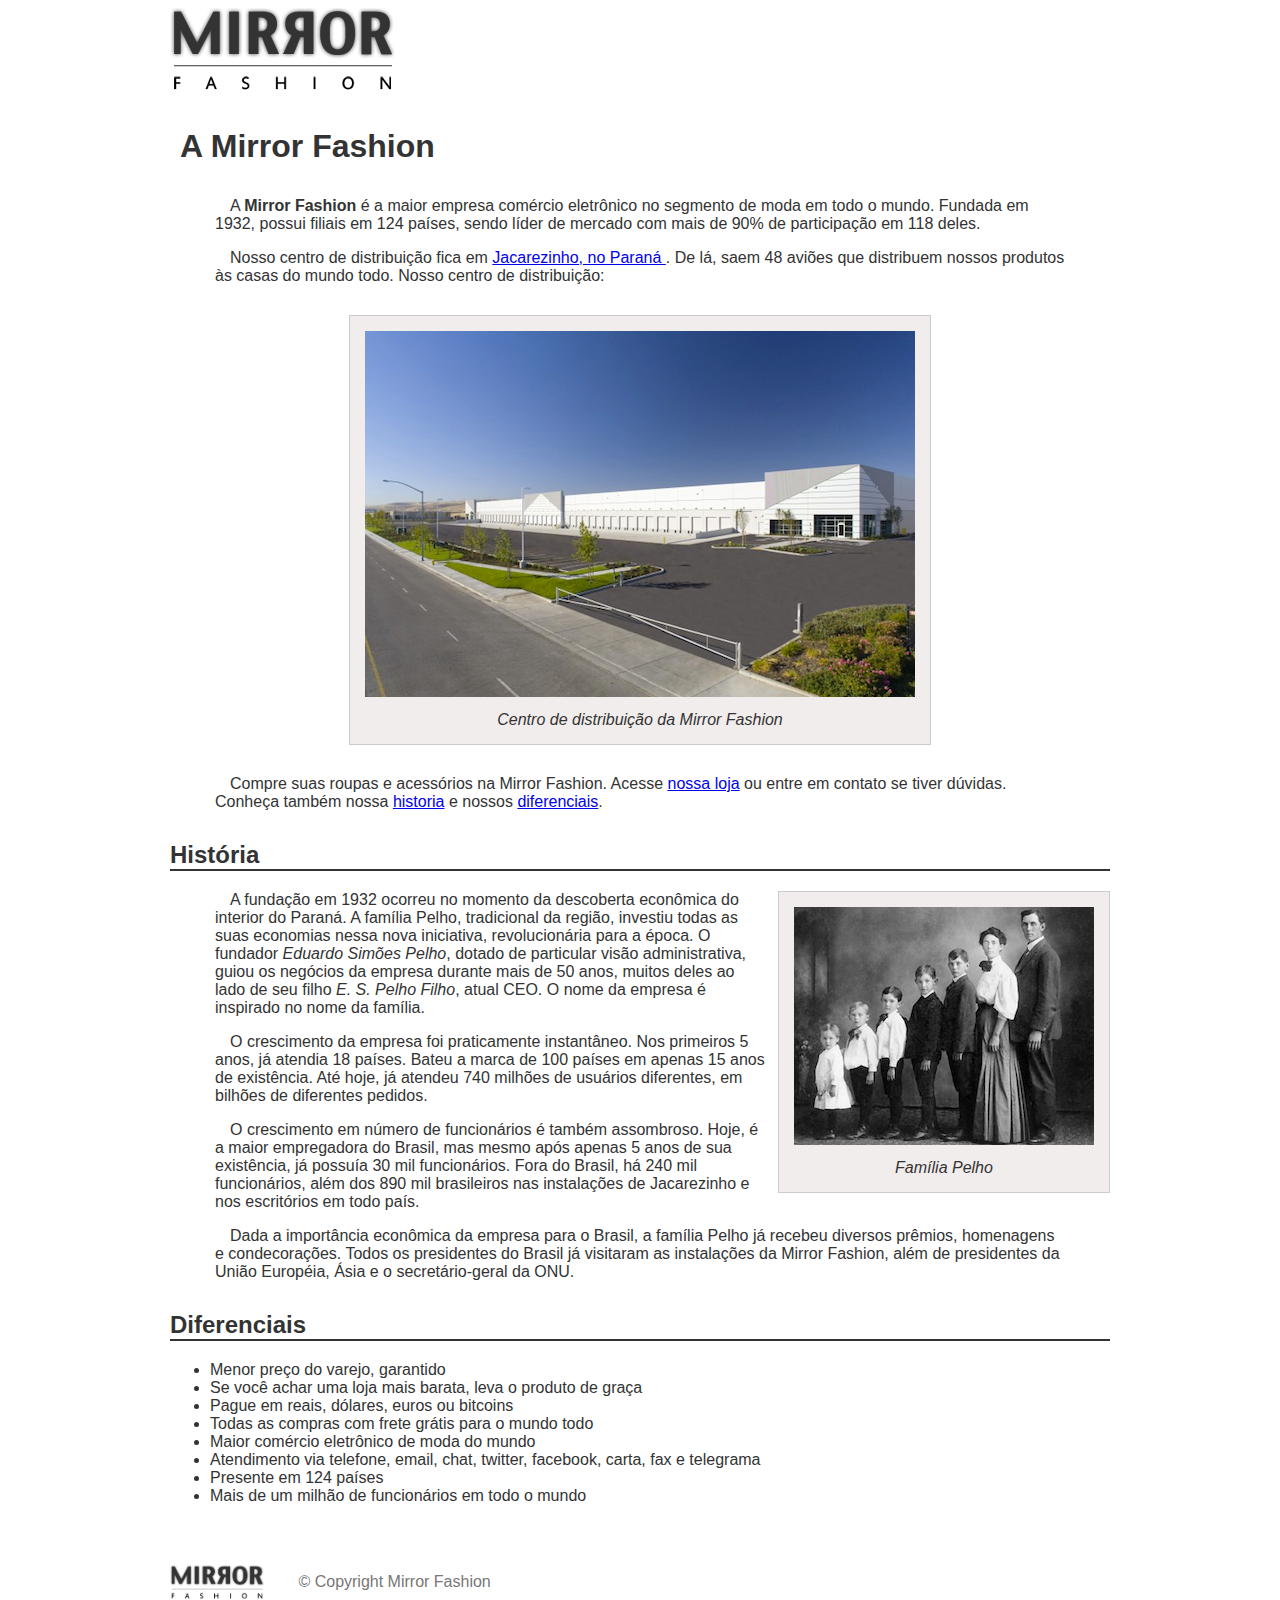
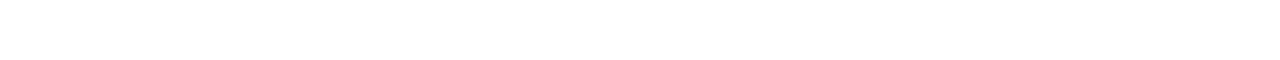
<file: mirrorfashion/sobre.html>
<!DOCTYPE html>
<html>

<head>
	<meta charset="utf-8">
	<title>Sobre a Mirror Fashion</title>
	<link rel="stylesheet" href="css/sobre.css">
</head>

<body>
	<img src="img/logo.png" alt="Logo da Mirror Fashion">
	<h1>A Mirror Fashion</h1>
	<p>
		A <strong>Mirror Fashion</strong> é a maior empresa comércio eletrônico no segmento de
		moda em todo o mundo. Fundada em 1932, possui filiais em 124 países, sendo líder de
		mercado com mais de 90% de participação em 118 deles.
	</p>
	<p>
		Nosso centro de distribuição fica em <a href="https://maps.google.com.br/?q=Jacarezinho">Jacarezinho, no Paraná </a>.
		De lá, saem 48 aviões que distribuem nossos produtos às casas do mundo todo. Nosso centro de distribuição:
	</p>
	<figure id="centro-distribuicao">
		<img src="img/centro-distribuicao.png" alt="Foto do centro de distribuição da Mirror Fashion">
		<figcaption>Centro de distribuição da Mirror Fashion</figcaption>
	</figure>
	<p>
		Compre suas roupas e acessórios na Mirror Fashion. Acesse <a href="index.html">nossa loja</a> ou entre em contato
		se tiver dúvidas. Conheça também nossa <a href="#historia">historia</a> e nossos <a href="#diferencias">diferenciais</a>.
	</p>

	<h2 id="historia">História</h2>

	<figure id="familia-pelho">
		<img src="img/familia-pelho.jpg" alt="Foto da família Pelho">
		<figcaption>Família Pelho</figcaption>
	</figure>
	<p>
		A fundação em 1932 ocorreu no momento da descoberta econômica do interior do Paraná. A
		família Pelho, tradicional da região, investiu todas as suas economias nessa nova
		iniciativa, revolucionária para a época. O fundador <em>Eduardo Simões Pelho</em>,
		dotado de particular visão administrativa, guiou os negócios da empresa durante mais
		de 50 anos, muitos deles ao lado de seu filho <em>E. S. Pelho Filho</em>, atual CEO.
		O nome da empresa é inspirado no nome da família.
	</p>
	<p>
		O crescimento da empresa foi praticamente instantâneo. Nos primeiros 5 anos, já atendia
		18 países. Bateu a marca de 100 países em apenas 15 anos de existência. Até hoje, já
		atendeu 740 milhões de usuários diferentes, em bilhões de diferentes pedidos.
	</p>
	<p>
		O crescimento em número de funcionários é também assombroso. Hoje, é a maior empregadora
		do Brasil, mas mesmo após apenas 5 anos de sua existência, já possuía 30 mil funcionários.
		Fora do Brasil, há 240 mil funcionários, além dos 890 mil brasileiros nas instalações de
		Jacarezinho e nos escritórios em todo país.
	</p>
	<p>
		Dada a importância econômica da empresa para o Brasil, a família Pelho já recebeu diversos
		prêmios, homenagens e condecorações. Todos os presidentes do Brasil já visitaram as
		instalações da Mirror Fashion, além de presidentes da União Européia, Ásia e o
		secretário-geral da ONU.
	</p>

	<h2 id="diferenciais">Diferenciais</h2>
	<ul>
		<li>Menor preço do varejo, garantido</li>
		<li>Se você achar uma loja mais barata, leva o produto de graça</li>
		<li>Pague em reais, dólares, euros ou bitcoins</li>
		<li>Todas as compras com frete grátis para o mundo todo</li>
		<li>Maior comércio eletrônico de moda do mundo</li>
		<li>Atendimento via telefone, email, chat, twitter, facebook, carta, fax e telegrama</li>
		<li>Presente em 124 países</li>
		<li>Mais de um milhão de funcionários em todo o mundo</li>
	</ul>

	<div id="rodape">
		<img src="img/logo.png" alt="Logo da Mirror Fashion">
		&copy; Copyright Mirror Fashion
	</div>
</body>

</html>
</file>
<file: mirrorfashion/css/sobre.css>
body {
color: #333333;
font-family: "Lucida Sans Unicode", "Lucida Grande", sans-serif;
}

#mirror-fashion{
background-image: url(../img/sobre-background.jpg);
}
h2 {
border-bottom: 2px solid #333333;
}

figure {
background-color: #F2EDED;
border: 1px solid #ccc;
text-align: center;
}

figcaption {
font-style: italic;
}

h1 {
padding: 10px;
}

h2 {
margin-top: 30px;
}

p {
padding: 0 45px;
text-indent: 15px;
}

figure {
padding: 15px;
margin: 30px;
}

figcaption {
margin-top: 10px;
}

body {
margin-left: auto;
margin-right: auto;
width: 940px;
}

#centro-distribuicao {
margin-left: auto;
margin-right: auto;
width: 550px;
}

#rodape {
color: #777;
margin: 30px 0;
padding: 30px 0;
}

#rodape img {
margin-right: 30px;
vertical-align: middle;
width: 94px;
}

#familia-pelho {
float: right;
margin: 0 0 10px 10px;
}
</file>
